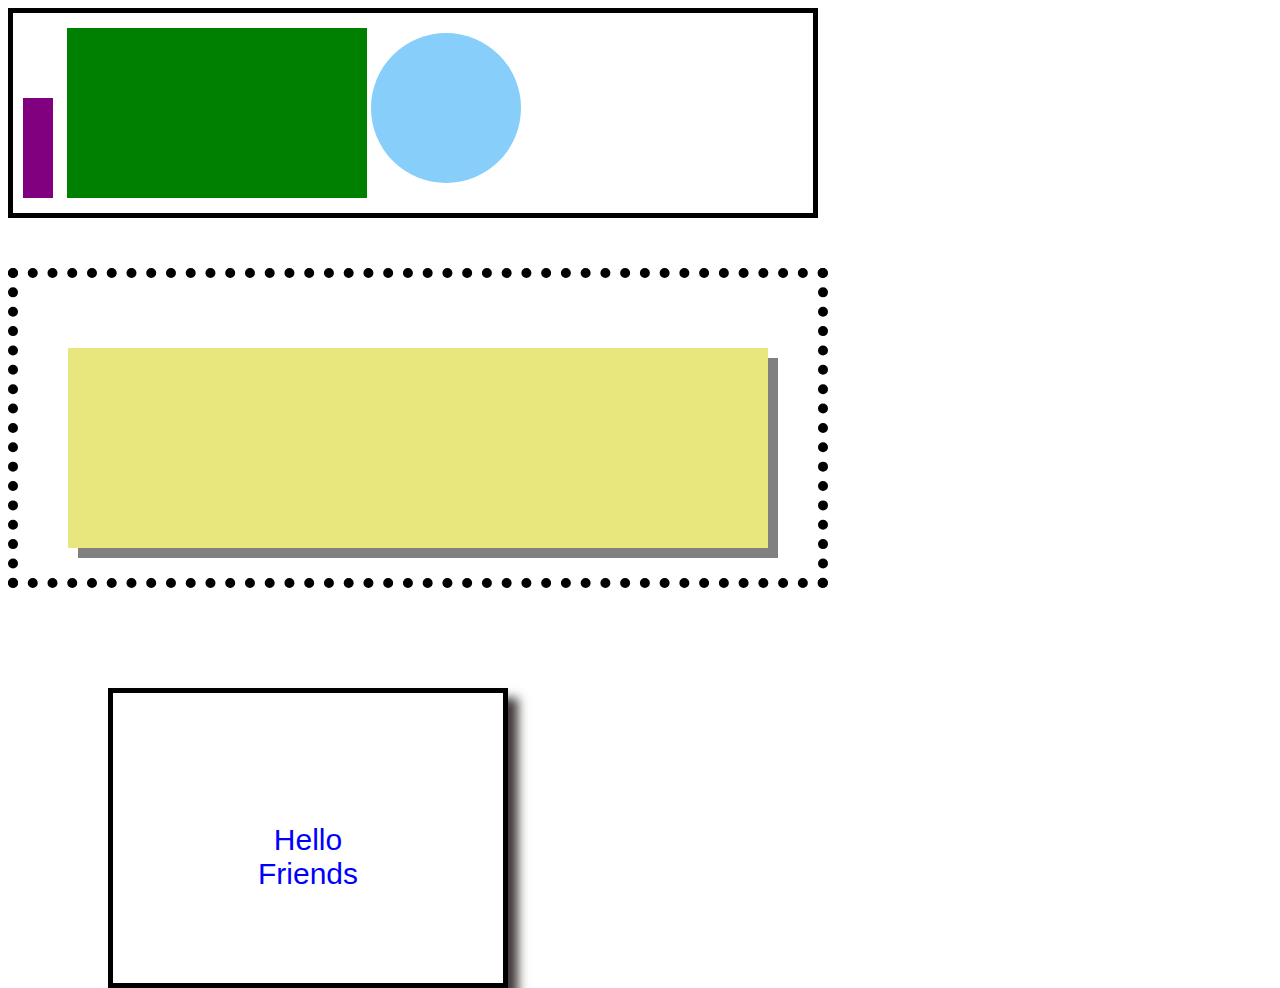
<file: drill-2/index.html>
<!DOCTYPE html>
<html lang="en">
<head>
    <meta charset="UTF-8">
    <meta http-equiv="X-UA-Compatible" content="IE=edge">
    <link rel = "stylesheet" href="index.css">
    <meta name="viewport" content="width=device-width, initial-scale=1.0">
    <title>Document</title>
</head>

<body>
  <div id = "top-section"> 
      <div id = "smallRec"></div>
      <div id = "bigRec"></div>
      <div id = "circle"></div>
  </div>

  <div id = "middle-section">
      <div id="yellowRec"></div>
  </div>

  <div id = "bottom-section">
      <div id = "text"><p>Hello<br> Friends</p></div>
  </div>



</body>


</html>

<!-- <div id="divyellowRec"></div> ( # div yellowRec) -->
<!--if we want something inline, use inline-block-->
</file>
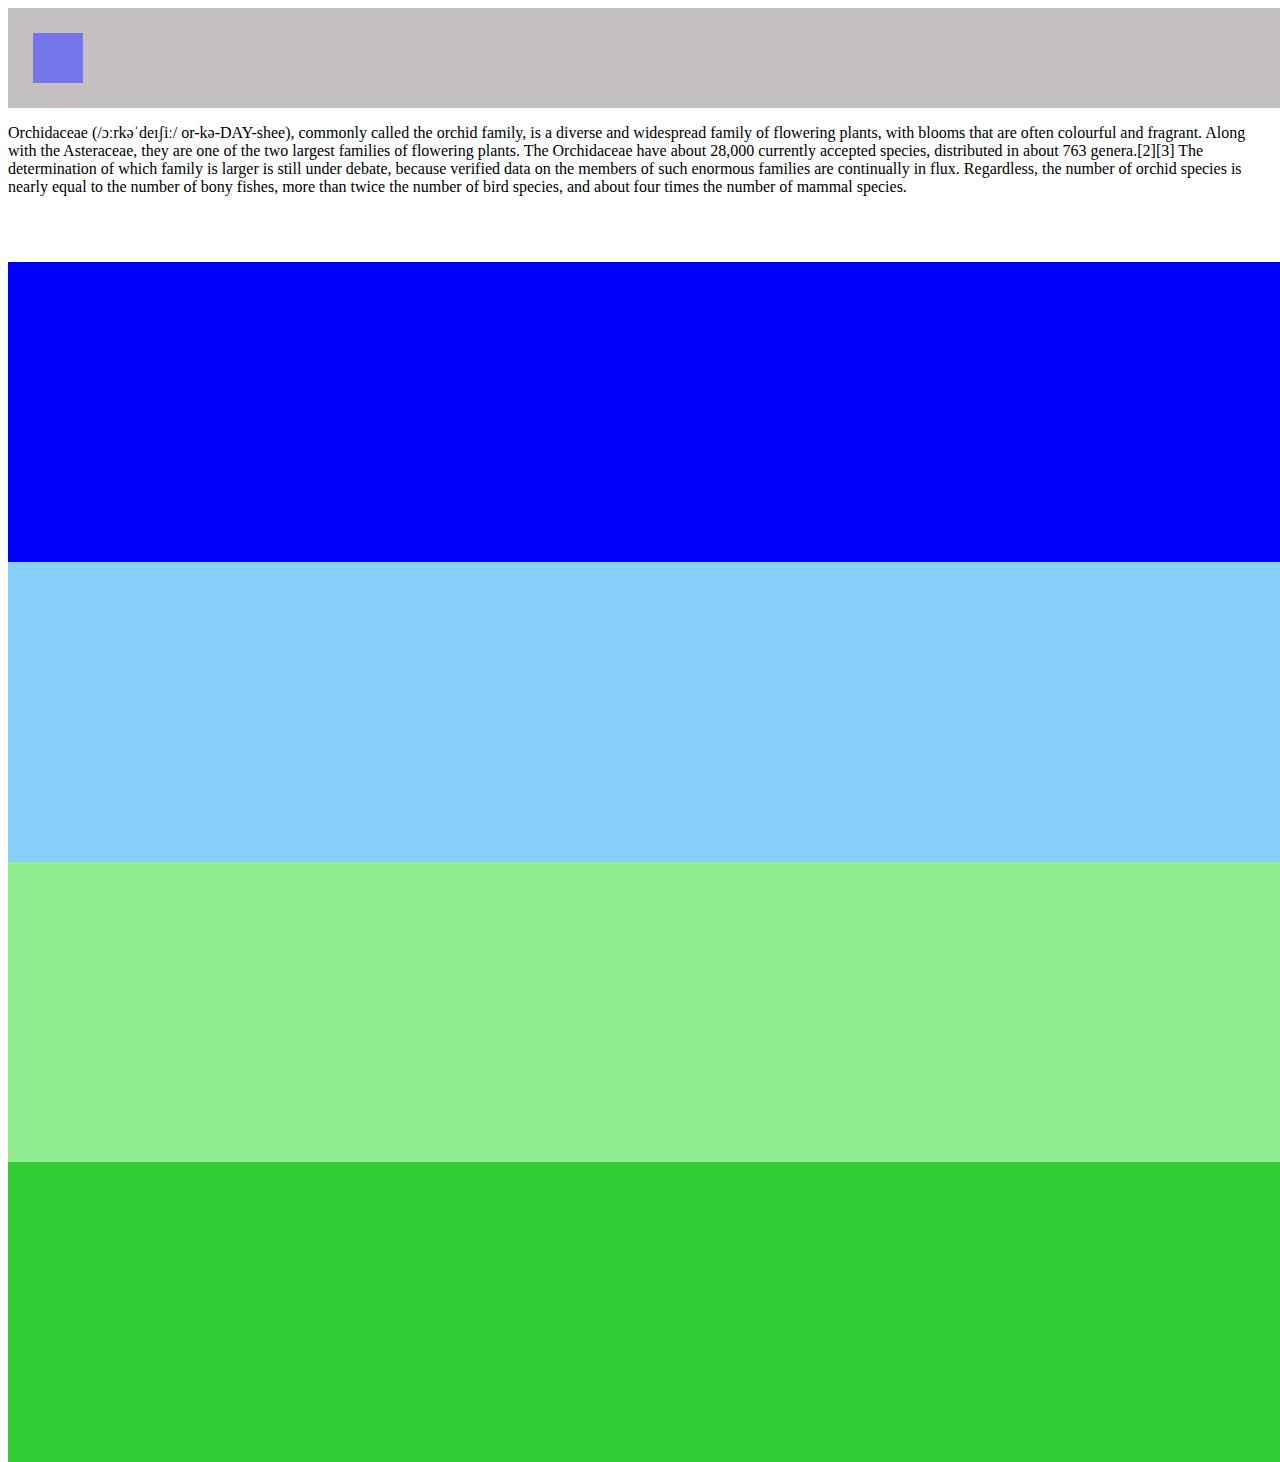
<file: drill-3/index.html>
<!DOCTYPE html>
<html lang="en">
<head>
    <meta charset="UTF-8">
    <meta http-equiv="X-UA-Compatible" content="IE=edge">
    <link rel = "stylesheet" href="index.css">
    <meta name="viewport" content="width=device-width, initial-scale=1.0">
    <title>Document</title>
</head>

<body>
    <header id = "top-header">
        <div id = "sq"></div>
    </header>
    <p>Orchidaceae (/ɔːrkəˈdeɪʃiː/ or-kə-DAY-shee), commonly called the orchid family, is a diverse and widespread family of flowering plants, with blooms that are often colourful and fragrant.

        Along with the Asteraceae, they are one of the two largest families of flowering plants. The Orchidaceae have about 28,000 currently accepted species, distributed in about 763 genera.[2][3] The determination of which family is larger is still under debate, because verified data on the members of such enormous families are continually in flux. Regardless, the number of orchid species is nearly equal to the number of bony fishes, more than twice the number of bird species, and about four times the number of mammal species.</p>
    <section class = "rectangle" id="darkBlue"></section>
    <section class = "rectangle" id="lightBlue"></section>
    <section class = "rectangle" id="lightGreen"></section>
    <section class = "rectangle" id="limeGreen"></section>

    
<!-- view port height --> view port is 100






</body>
</html><!-- be sure to look at the example gif as well -->
</file>
<file: drill-2/index.css>
#top-section{
    background-color: white;
    width: 800px;
    height: 200px;
    border: 5px solid black;
    /* align-items: center; */

}

#smallRec {
    background-color: purple;
    width: 30px;
    height: 100px;
    margin: 10px;
    position: relative;
   
    top: 25px;
    display: inline-block
}

#bigRec {
    background-color: green;
    width: 300px;
    height: 170px;
    position: relative;
    top: 15px;
    display: inline-block
}

#circle {
    background-color: lightskyblue;
    height: 150px;
    width: 150px;
    border-radius: 50%;
    display: inline-block; 
}




#middle-section{
    background-color: white;
    height: 300px;
    width: 800px;
    border: black dotted 10px;
    position: relative;
    top: 50px;
    align-self: center;
}

#yellowRec {
    background-color: rgb(231, 231, 125);
    height: 200px;
    width: 700px;
    position: absolute;
    top: 20px;
    margin: 50px;
    box-shadow: 10px 10px grey;

}

#bottom-section{
    /* background-color: white; */
    height: 300px;
    width: 400px;
    border:black solid 5px; 
    position: relative;
    top: 150px;
    text-align: center;
    box-sizing: border-box;
    box-shadow: 10px 10px 10px rgb(65, 56, 56);
    left: 100px;
    padding: 80px;
}



#text p {
    color: blue;
    font-size: large;
    font-size: 30px;
    font-family:Verdana, Geneva, Tahoma, sans-serif;
    position: relative;
    bottom: -20px ;
    text-align: center;
    vertical-align: middle;
}
</file>
<file: drill-3/index.css>
#top-header {
    background-color: rgb(197, 192, 192);
    height: 100px;
    width: 1500px
}

#sq {
    background: rgb(116, 116, 235);
    height: 50px;
    width: 50px;
    position: relative;
    top: 25px;
    left: 25px;
}

/* z index to use on the other sections? to cover over the white?  */


#darkBlue {
    background: blue;
    height: 300px;
    width: 1500px;
    position: relative;
    top: 50px;
    
}

#lightBlue {
    background: lightskyblue;
    height: 300px;
    width: 1500px;
    position: relative;
    top: 50px
}

#lightGreen {
    background: lightgreen;
    height: 300px;
    width: 1500px;
    position: relative;
    top: 50px;
}

#limeGreen {
    background: limegreen;
    height: 300px;
    width: 1500px;
    position: relative;
    top: 50px
}
</file>
